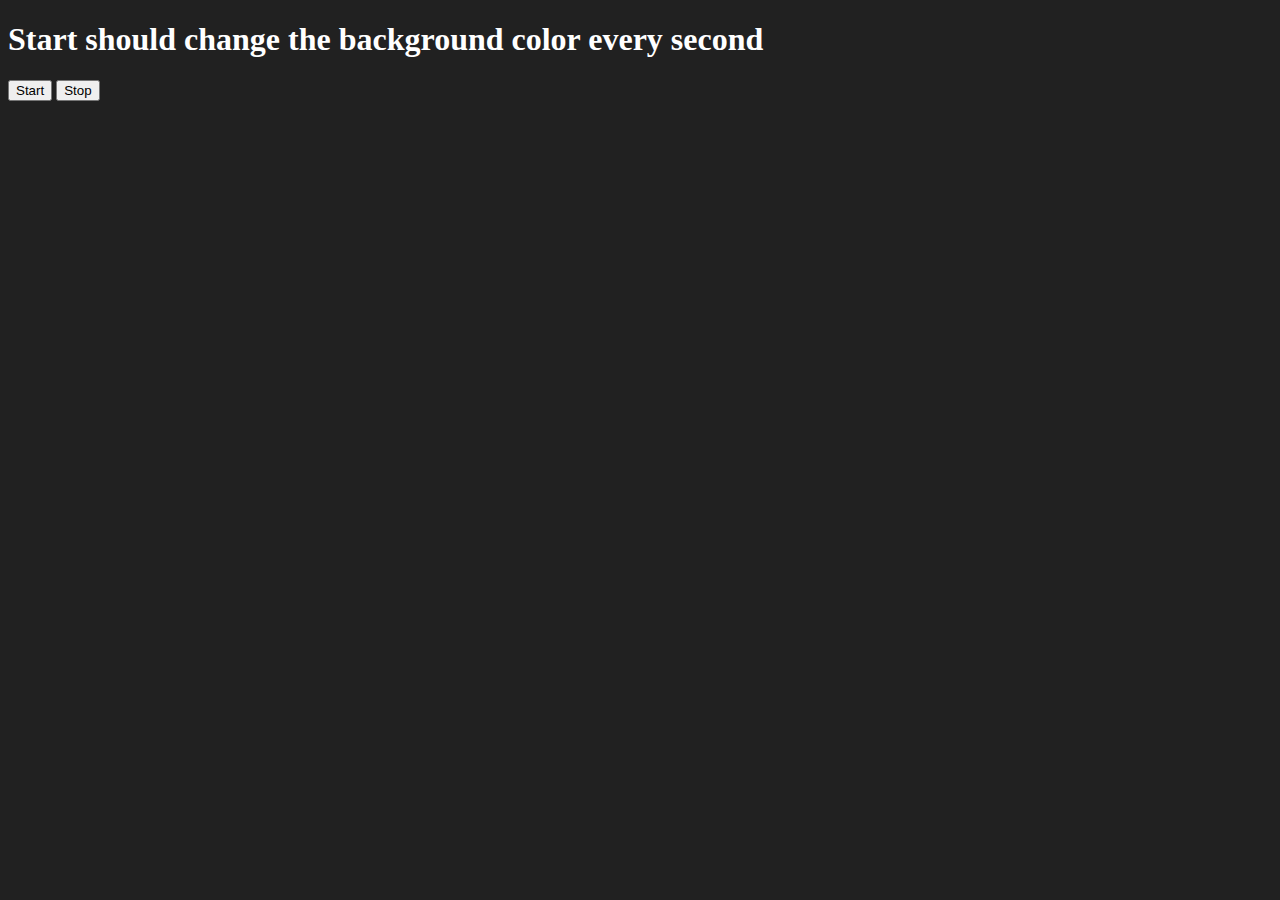
<file: project_five/index.html>
<!DOCTYPE html>
<html lang="en">
<head>
    <meta charset="UTF-8">
    <meta name="viewport" content="width=device-width, initial-scale=1.0">
    <title>Color generator</title>
    <style>
        body{
            background-color: #212121;
            color: #fff;
        }
    </style>
</head>
<body>
    <h1>Start should change the background color every second</h1>
    <button id="start">Start</button>
    <button id="stop">Stop</button>
</body>
<script src="./script.js"></script>
</html>
</file>
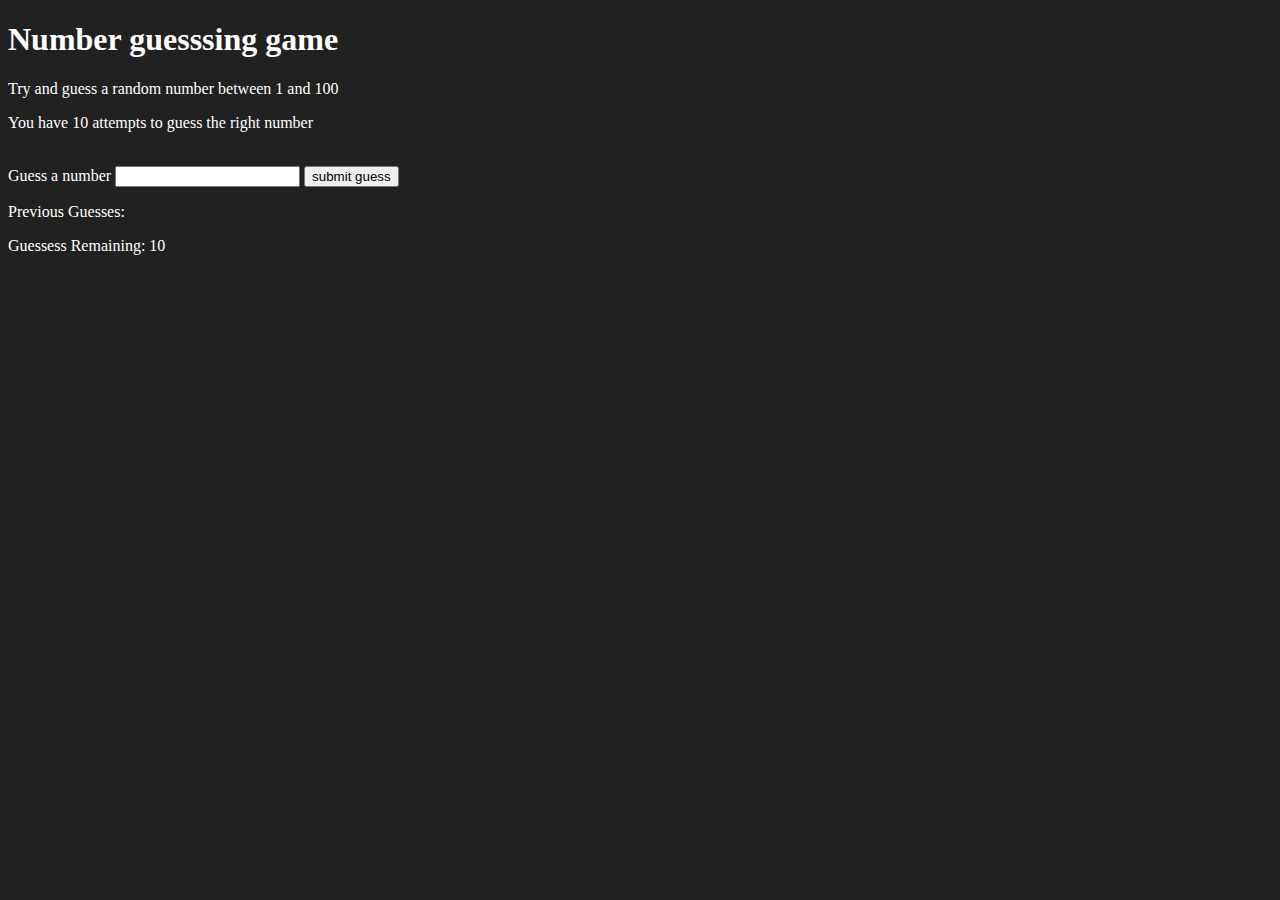
<file: project_four/index.html>
<!DOCTYPE html>
<html lang="en">
<head>
    <meta charset="UTF-8">
    <meta name="viewport" content="width=device-width, initial-scale=1.0">
    <title>Number Guessing</title>
    <style>
        body{
            background-color: #212121;
            color: #fff;
        }
    </style>
</head>
<body>
        <div id="wrapper">
            <h1>Number guesssing game</h1>
            <p>Try and guess a random number between 1 and 100</p>
            <p>You have 10 attempts to guess the right number</p>
        </br>
        <form action="" class="form">
            <label for="guessField" id="guess">Guess a number</label>
            <input type="text" id="guessField" class="guessField">
            <input type="submit" id="subt" value="submit guess">

        </form>
            <div class="resultParas">
                <p>Previous Guesses: <span class="guessess"></span></p>
                <p>Guessess Remaining: <span class="lastResult">10</span></p>
                <p class="lowOrHi"></p>
            </div>
        </div>
</body>
    <script src="./index.js"></script>
</html>
</file>
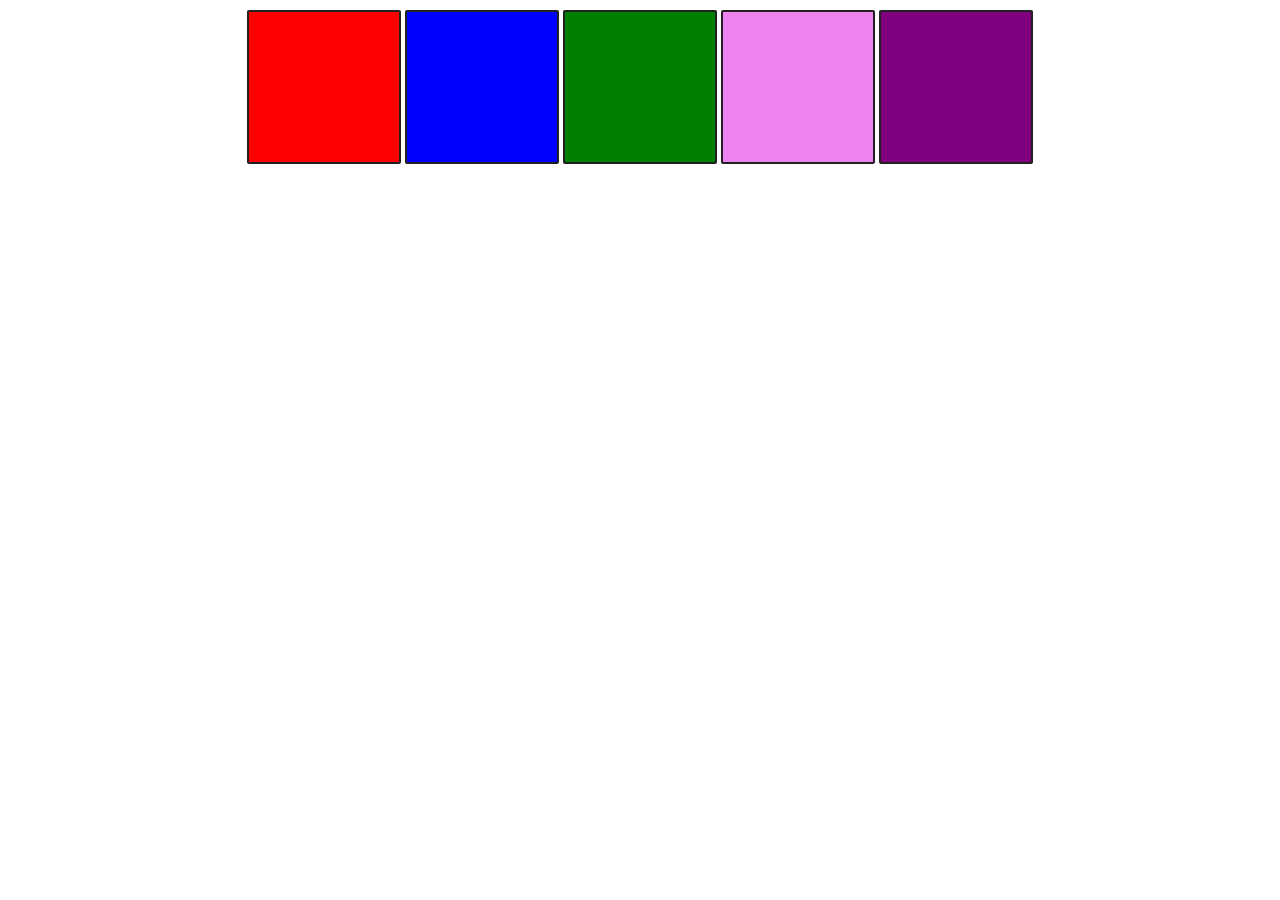
<file: project_one/index.html>
<!DOCTYPE html>
<html lang="en">
<head>
    <meta charset="UTF-8">
    <meta name="viewport" content="width=device-width, initial-scale=1.0">
    <title>Color Changer</title>
    <link rel="stylesheet" href="./index.css">
</head>
<body>
    <div class="parent">
        <div class="red box" id="red"></div>
        <div class="blue box " id="blue"></div>
        <div class="green box " id="green"></div>
        <div class="violet box" id="violet"></div>
        <div class="purple box" id="purple"></div>
    </div>
</body>
<script src="index.js"></script>
</html>
</file>
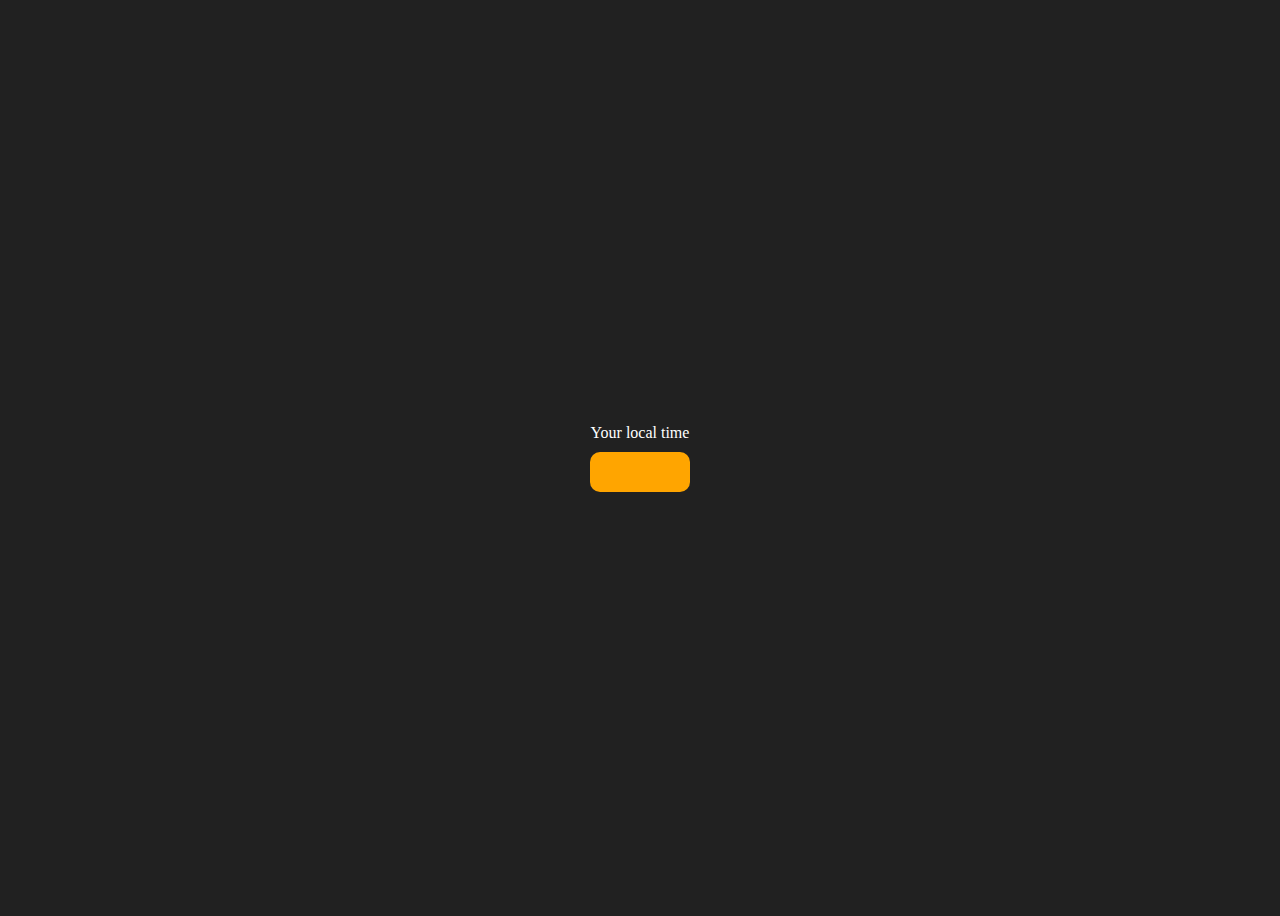
<file: project_three/index.html>
<!DOCTYPE html>
<html lang="en">
<head>
    <meta charset="UTF-8">
    <meta name="viewport" content="width=device-width, initial-scale=1.0">
    <title>Clock</title>
    <style>
        body{
            background-color: #212121;
            color: #fff;
        }
        .center{
            display: flex;
            height: 100vh;
            justify-content: center;
            align-items: center;
            flex-direction: column;
        }
        #clock{
            font-size: 40px;
            background-color: orange;
            padding: 20px 50px;
            margin-top: 10px;
            border-radius: 10px;
        }
    </style>
</head>
<body>
    <div class="center">
        <div id="banner"><span>Your local time</span></div>
        <div id="clock"></div>
    </div>
</body>
    <script src="./index.js"></script>
</html>
</file>
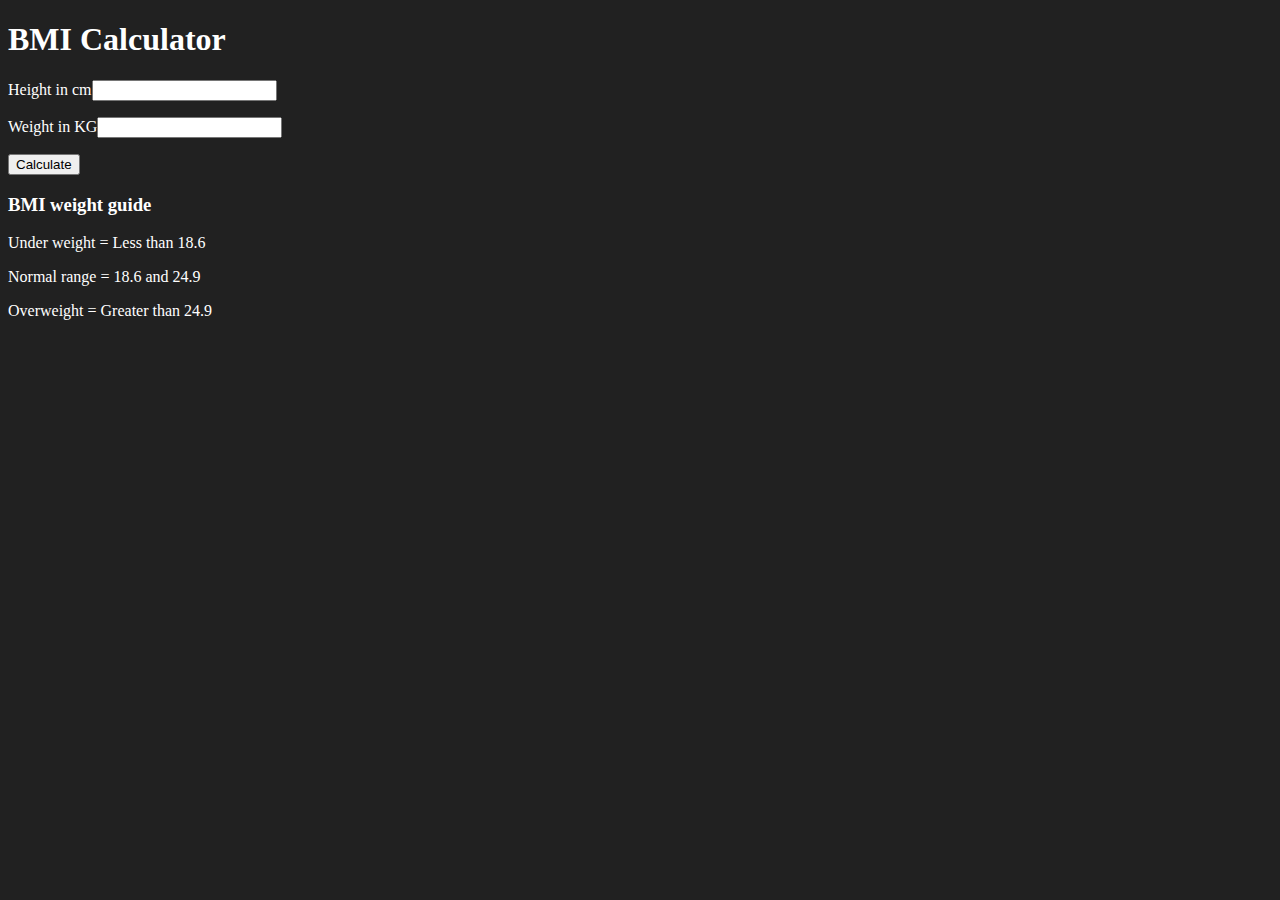
<file: project_two/index.html>
<!DOCTYPE html>
<html lang="en">
<head>
    <meta charset="UTF-8">
    <meta name="viewport" content="width=device-width, initial-scale=1.0">
    <title>BMI Calculator</title>
    <link rel="stylesheet" href="./style.css">
</head>
<body style="background-color: #212121; color: white;">
    <div class="container">
        <h1>BMI Calculator</h1>
        <form>
            <p><label for="">Height in cm</label><input type="text"
                id="height"/>
            </p>

            <p><label for="">Weight in KG</label><input type="text"
                id="weight"/>
            </p>
            <button>Calculate</button>
            <div id="results"></div>
            <div id="weight-guide">
                <h3>BMI weight guide</h3>
                <p>Under weight =  Less than 18.6</p>
                <p>Normal range =   18.6 and 24.9</p>
                <p>Overweight = Greater than 24.9</p>

            </div>
        </form>
    </div>
</body>
    <script src="index.js"></script>
</html>
</file>
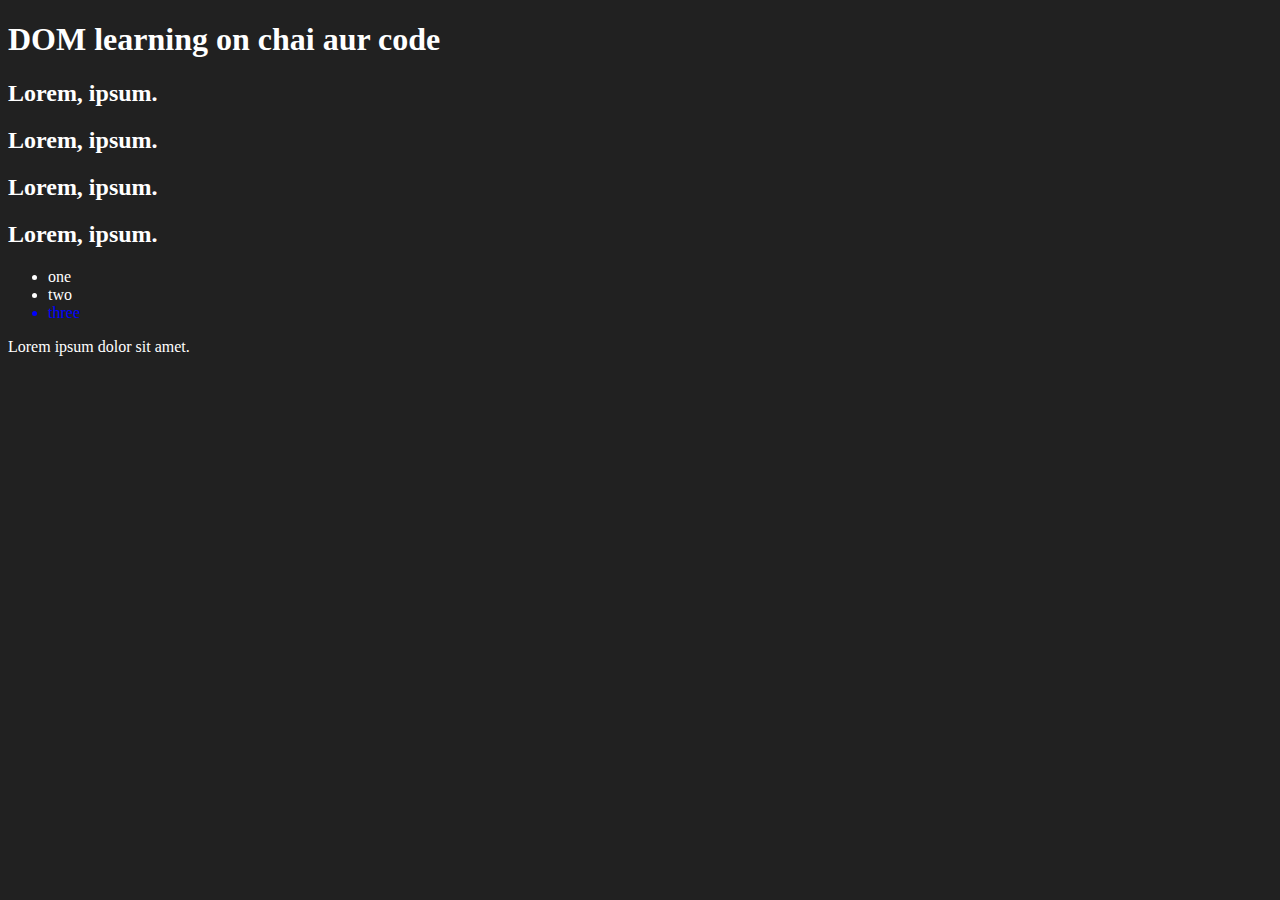
<file: 06_dom/one.html>
<!DOCTYPE html>
<html lang="en">
<head>
    <meta charset="UTF-8">
    <meta name="viewport" content="width=device-width, initial-scale=1.0">
    <title>DOM learning</title>
    <style>
        .bg-black{
            background-color: #212121;
            color: #fff;
        }
    </style>
</head>
<body class="bg-black">
    <div >
        <h1 class="heading" id="title">DOM learning on chai aur code</h1>
        <h2>Lorem, ipsum.</h2>
        <h2>Lorem, ipsum.</h2>
        <h2>Lorem, ipsum.</h2>
        <h2>Lorem, ipsum.</h2>

        <ul>
            <li>one</li>
            <li>two</li>
            <li>three</li>
        </ul>


        <p>Lorem ipsum dolor sit amet.</p>
    </div>
    
</body>
    <script src="one.js"></script>
</html>
</file>
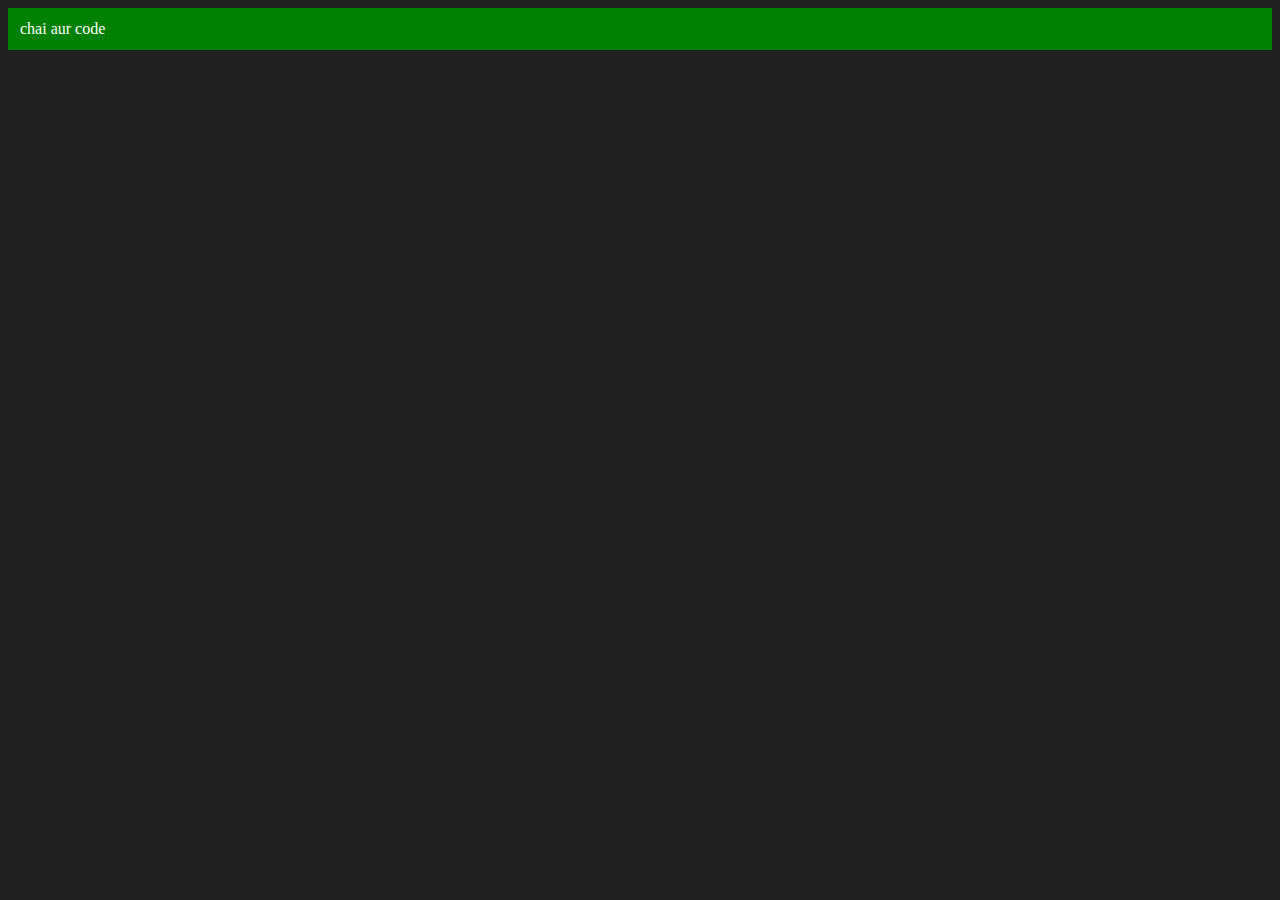
<file: 06_dom/three.html>
<!DOCTYPE html>
<html lang="en">
<head>
    <meta charset="UTF-8">
    <meta name="viewport" content="width=device-width, initial-scale=1.0">
    <title>Chai aur code</title>
</head>
<body style="background-color: #212121; color: #ffffff;">
    
</body>
<script>

    const div = document.createElement('div')
    console.log(div)
    div.className = "main"
    div.id = Math.round(Math.random() * 10 + 1)
    div.setAttribute("title", "generatedtitle")
    div.style.backgroundColor = "green"
    div.style.padding = '12px'
    div.innerText = "chai aur code"
    // const addText = document.createTextNode = ("chai aur code")
    // div.appendChild(addText)
    document.body.appendChild(div)

</script>
</html>
</file>
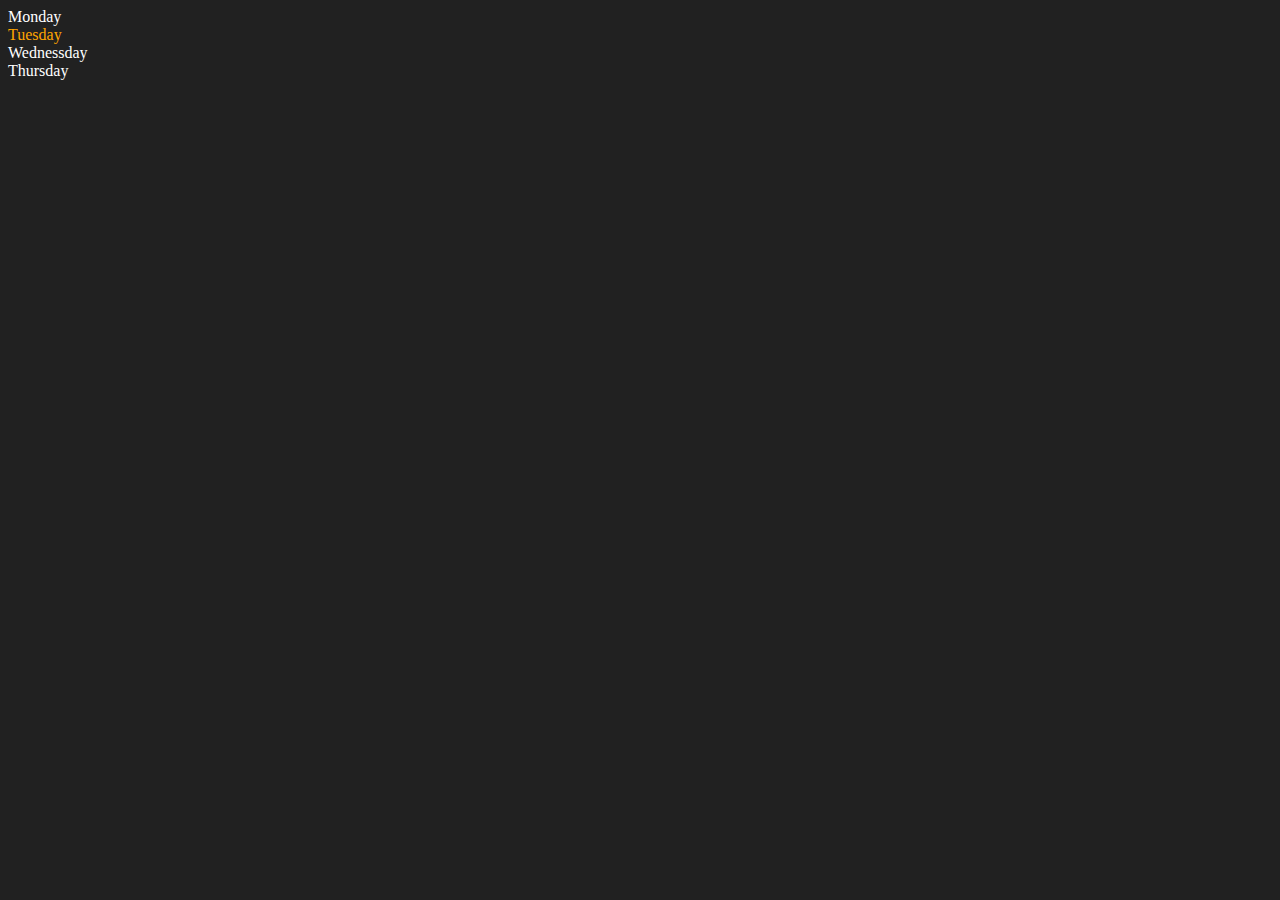
<file: 06_dom/two.html>
<!DOCTYPE html>
<html lang="en">
<head>
    <meta charset="UTF-8">
    <meta name="viewport" content="width=device-width, initial-scale=1.0">
    <title>DOM | Chai aur Code</title>
</head>
<body style="background-color: #212121; color: #ffffff;">
    <div class="parent">
        <div class="day">Monday</div>
        <div class="day">Tuesday</div>
        <div class="day">Wednessday</div>
        <div class="day">Thursday</div>
    </div>

</body>
    <script>
        const parent= document.querySelector('.parent')
        // console.log(parent)
        // console.log(parent.children)
        // console.log(parent.children[1]);
        // console.log(parent.children[1].innerHTML)
        for (let i = 0; i < parent.children.length; i++) {
            // console.log(parent.children[i].innerHTML)
            
        }

        parent.children[1].style.color = "orange"
        // console.log(parent.firstElementChild)
        // console.log(parent.lastElementChild)

        const dayOne = document.querySelector(".day");
        // console.log(dayOne)
        // console.log(dayOne.parentElement)
            // console.log(dayOne.nextElementSibling);
            console.log('NODES', parent.childNodes)
    </script>
</html>
</file>
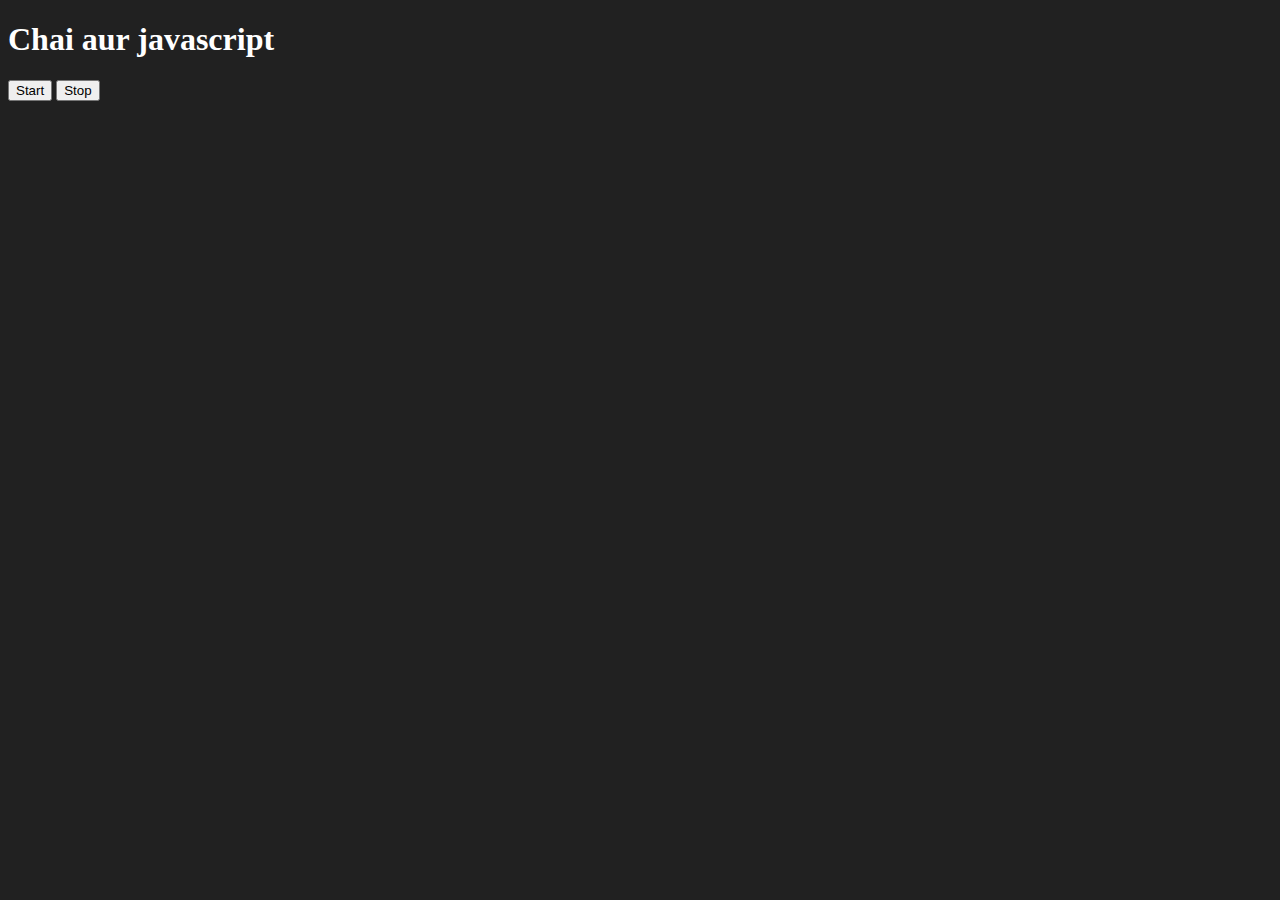
<file: 07_events/three.html>
<!DOCTYPE html>
<html lang="en">
<head>
    <meta charset="UTF-8">
    <meta name="viewport" content="width=device-width, initial-scale=1.0">
    <title>Document</title>
    <style>
        body{
            background-color: #212121;
            color: #fff;
        }
    </style>
</head>
<body>
    <h1>Chai aur javascript</h1>
    <button id="start">Start</button>
    <button id="stop">Stop</button>
</body>
    <script>
        // setInterval(() => {
        //     console.log("shivaram")
        // },1000, 'hi')

        const sayName = setInterval(() => {
            console.log('shivaram')
        }, 1000)

        document.querySelector('#start').addEventListener('click', () => {
            // sayName()
        })
        document.querySelector('#stop').addEventListener('click', () => {
            clearInterval(sayName)
        })
    </script>
</html>
</file>
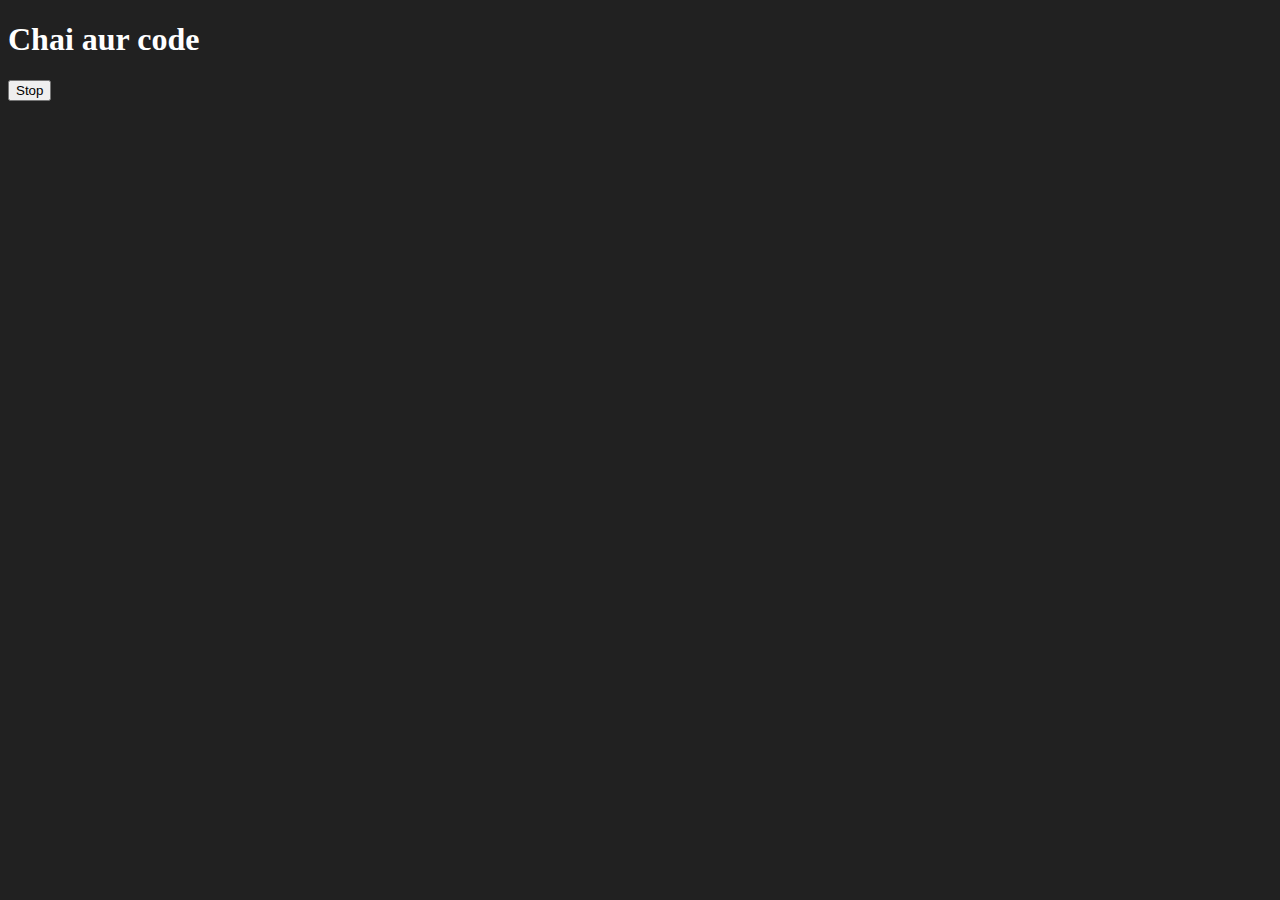
<file: 07_events/two.html>
<!DOCTYPE html>
<html lang="en">
<head>
    <meta charset="UTF-8">
    <meta name="viewport" content="width=device-width, initial-scale=1.0">
    <title>Document</title>
    <style>
        body{
            background-color: #212121;
            color: #fff;
        }
    </style>
</head>
<body>
    <h1>Chai aur code</h1>
    <button id="stop"> Stop</button>
</body>
    <script>
        
        // const sayName = function(){
        //     console.log('shivaram')
        // }

        // document.querySelector('h1').innerHTML = "best js series"
       const changeme =  setTimeout(() => {
            document.querySelector('h1').innerHTML = 'best js series'
        }, 2000);

        // clearTimeout(changeme)
        document.querySelector('#stop').addEventListener('click', () => {
            clearTimeout(changeme)
            console.log("stopped")
        })

        // setTimeout(sayName, 2000);
        // setTimeout(() => {
        //     // console.log("shivaram")
        // },2000)



      


    </script>
</html>
</file>
<file: project_one/index.css>
.parent{
    display: flex;
    justify-content: center;
    align-items: center;

}
.box{
    margin: 2px;
    width: 150px;
    height: 150px;
    border-radius: 2px;
    border: 2px solid #212121;
    
}
.red{
    background-color: red;
}
.green{
    background-color: green;
}
.blue{
    background-color: blue;
}
.violet{
    background-color: violet;
} 
.purple{
    background-color: purple;
}
</file>
<file: project_two/style.css>
/* .container{
    display: flex;
    text-align: center;
    align-items: center;
} */
</file>
